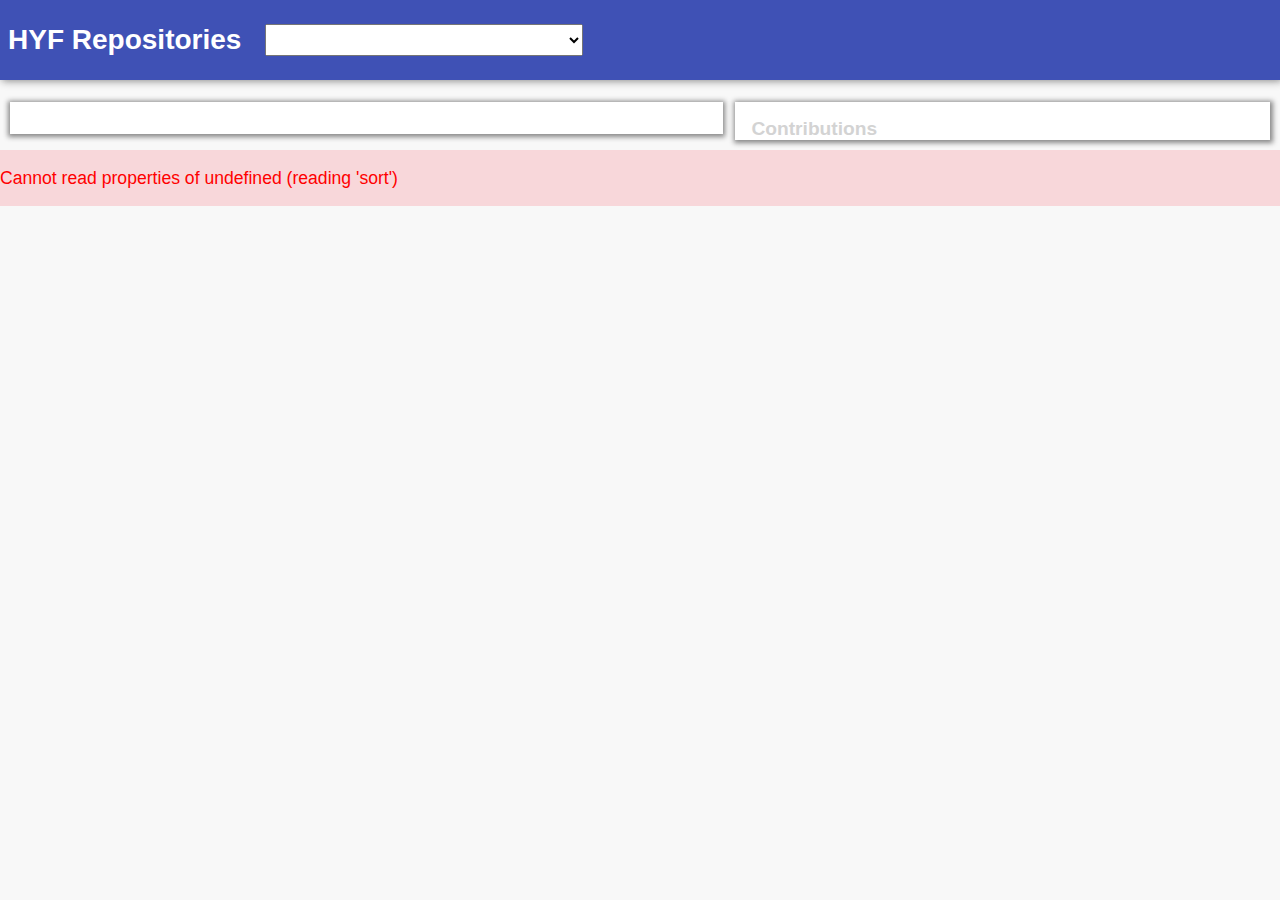
<file: week-11/project/index.html>
<!DOCTYPE html>
<html lang="en">
<head>
  <meta charset="UTF-8">
  <meta name="viewport" content="width=device-width, initial-scale=1.0, maximum-scale=1.0, user-scalable=no" />
  <meta name="theme-color" content="#000000">
  <meta name="apple-mobile-web-app-capable" content="yes">
  <meta name="mobile-web-app-capable" content="yes">
  <meta name="format-detection" content="telephone=no">
  <link rel="apple-touch-icon" href="./hyf.png">
  <link rel="shortcut icon" type="image/png" href="./hyf.png" />
  <title>HYF-GITHUB</title>
  <link href="https://fonts.googleapis.com/css?family=Roboto:400,700" rel="stylesheet">
  <link rel="stylesheet" href="./style.css">
</head>
<body>
    <div id="root">
        <header class="header">
            <h1>HYF Repositories</h1>
            <select id="select"></select>
        </header>
        <main class="main-container">
            <section class="repo-container"></section>
            <section class="contributors-container"></section>
        </main>
    </div>
    <script src="./index.js"></script>
</body>
</html>
</file>
<file: week-11/project/style.css>
* {
  box-sizing: border-box;
  margin: 0;
  padding: 0;
}

body {
  background: #f8f8f8;
  width: 100%;
  font-family: "Open Sans", sans-serif;
  font-size: 14px;
}
.header {
  width: 100%;
  height: 5rem;
  display: flex;
  align-items: center;
  padding-left: 0.5rem;
  background: #3F51B5;
  color: white;
  margin-bottom: 0.75rem;
  box-shadow: 2px 1px 8px #888888;
}
select {
  font-size: 0.8rem;
  width: 25%;
  height: 2rem;
  margin-left: 1.5rem;
}

ul {
  list-style: none;
}

.main-container {
  display: flex;
  width: 100%;  
  padding: 10px;

}

.repo-container{
  flex: 4;
  margin-right: 1%;
}

.contributors-container {
  flex: 3;
  box-shadow: 1px 1px 5px 2px #888888;
  background: #fff;
}

.repo-container ul {
  box-shadow: 0px 1px 5px 2px #888888;
  font-size: 1rem;
  margin-top: 0;
  padding: 1rem;
  background: #fff;
}

.contributors-container li {
  display: flex;
  border-bottom: 1px solid #D3D3D3;
  align-items: center;
  margin-top: 0.7rem;
  padding: 1rem;
}

h4 {
  font-size: 1.2rem;
  margin: 1rem 0 0 1rem;
  color: #D3D3D3;
}

img {
  width: 3rem;
  height: auto;
  margin-right: 1rem;
}

.contributors-container li a {
  margin-right: auto;
}
span {
  background-color: #808080;
  color: white;
  padding: 8px;
  border-radius: 5px;
  margin-left: auto;
}

a {
  text-decoration: none;
  cursor: pointer;
}

td {
  padding-left: 1rem;
}
.alert-error {
  color: red;
  background: #F8D7DA;
  height: 3.5rem;
  display: flex;
  align-items: center;
  font-size: 1.1rem;
}

@media (max-width: 700px) {
   .main-container {
    display: flex;
    flex-direction: column;

  }

  .header {
    font-size: 0.6rem;
  }
  .repo-container{
    width: 100%;
    margin-bottom: 0.5rem;

  }
  .contributors-container{
    width: 100%;
 } 

  select {
    width: auto;
    margin-right: 1rem;
    font-size: 0.7rem;
  }
}
</file>
